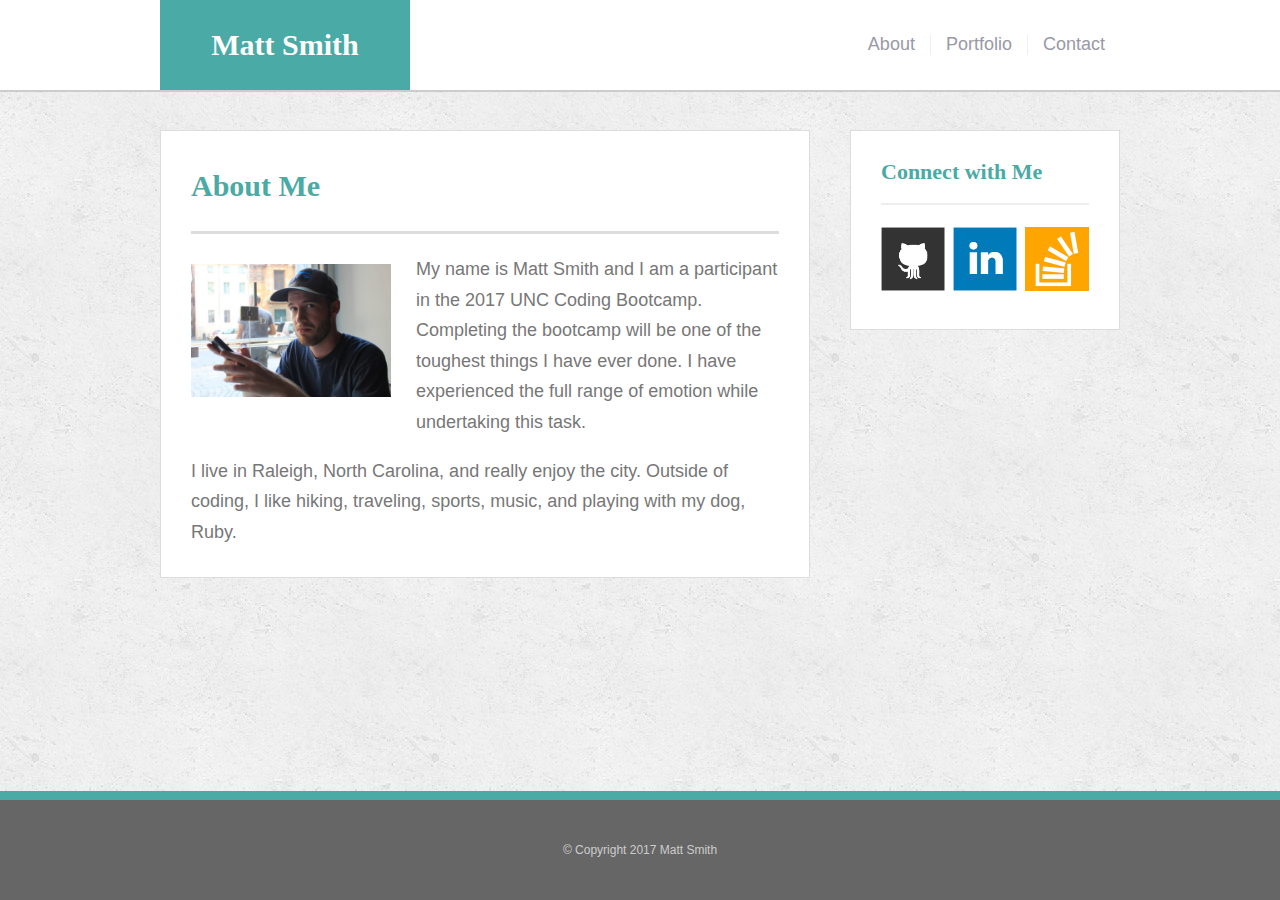
<file: index.html>
<!DOCTYPE html>
<html lang="en">
<head>

  <title>Matt Smith</title>

  <meta charset="UTF-8">
  <meta name="viewport" content="width=device-width, initial-scale=1.0">

  <link rel="stylesheet" type="text/css" href="assets/css/reset.css">

  <link rel="stylesheet" type="text/css" href="assets/css/style.css">
  </head>
</head>
<body>
  <!-- "wrapper" div for sticky footer -->
  <div class="wrapper">

    <header>
      <div id="header_block">
        <div id="header_name_text_block"><h1 id="header_name_text">Matt Smith</h1></div>
        <nav>
          <div class="nav_link"><p><a href="index.html">About</a></p></div>
          <div class="nav_vertical_bar"></div>
          <div class="nav_link"><p><a href="portfolio.html">Portfolio</a></p></div>
          <div class="nav_vertical_bar"></div>
           <div class="nav_link"><p><a href="contact.html">Contact</a></p></div>
        </nav>
      </div>
    </header>

    <div id="main_block">
      <section>
        <h2>About Me</h2>
        <div id="section_grey_line"></div>
        <img id="profile_image" src="assets/images/ProfilePic.jpg" alt="Matt Smith">

    <p>My name is Matt Smith and I am a participant in the 2017 UNC Coding Bootcamp. Completing the bootcamp will be one of the toughest things I have ever done. I have experienced the full range of emotion while undertaking this task.</p>
    <br>
    <p>I live in Raleigh, North Carolina, and really enjoy the city. Outside of coding, I like hiking, traveling, sports, music, and playing with my dog, Ruby.</p>
    </section>

      <aside>
        <h3>Connect with Me</h3>
        <div id="aside_grey_line"></div>
        <div id="social_images">
           <a href="https://github.com/smithmj90" target="_blank">
        <img src="assets/images/github-128.png" alt="GitHub">
        </a>
          <a href="https://www.linkedin.com/in/matt-smith-147526ab/" target="_blank">
        <img src="assets/images/linkedin-128.png" alt="LinkedIn">
        </a>
           <a href="https://stackoverflow.com/users/8373161/matt-smith" target="_blank">
        <img src="assets/images/stackoverflow-128.png" alt="Stack Overflow">
        </a>
        </div>
      </aside>
    </div>
  
    <!-- "push" div for sticky footer -->
    <div class="push"></div>
  </div>

  <footer>
    <div id="footer_text">&copy; Copyright 2017 Matt Smith</div>
  </footer>
</body>
</file>
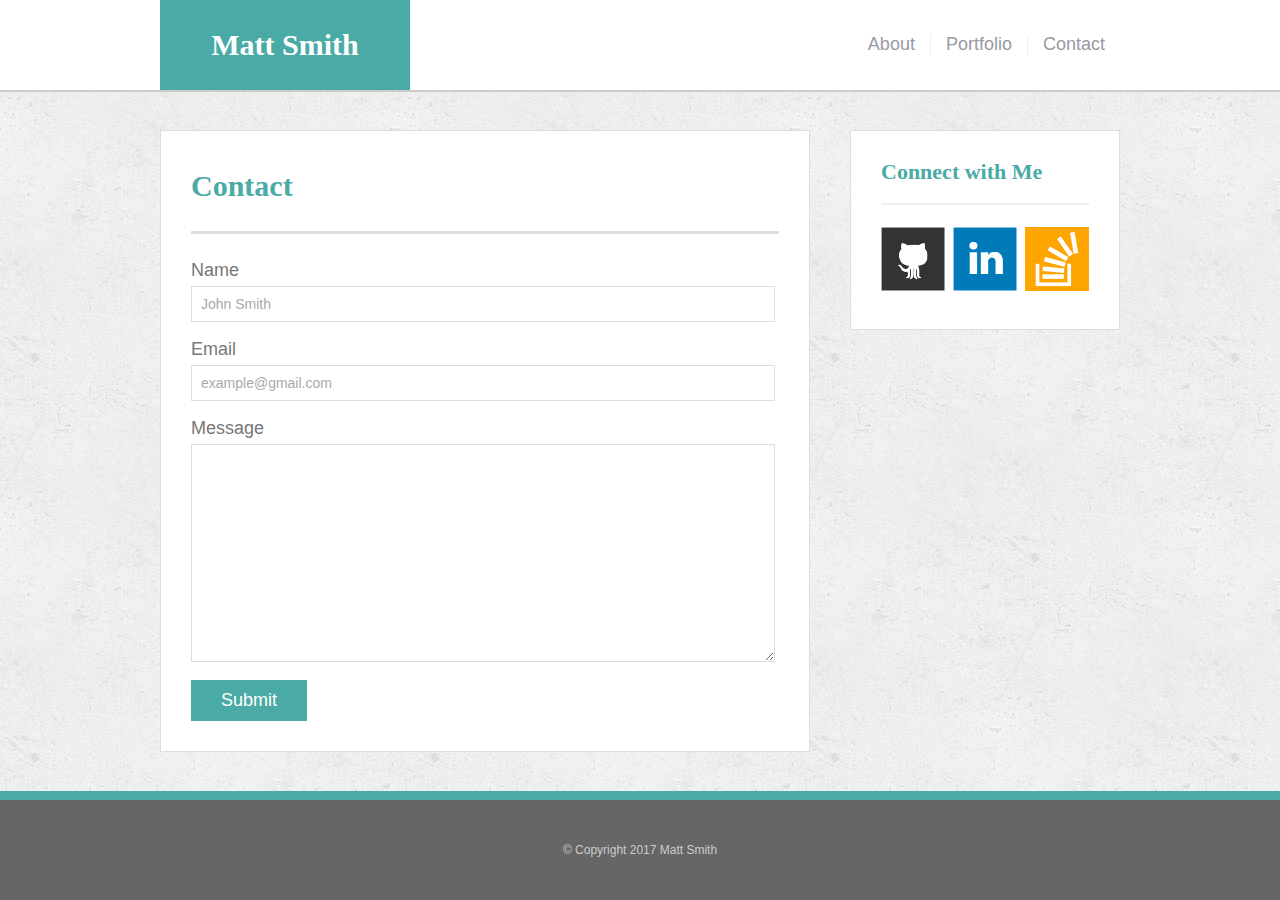
<file: contact.html>
<!DOCTYPE html>
<html lang="en">
<head>
	<title>Matt Smith</title>

	<meta charset="UTF-8">
	<meta name="viewport" content="width=device-width, initial-scale=1.0">
	
	<link rel="stylesheet" type="text/css" href="assets/css/reset.css">
	<link rel="stylesheet" type="text/css" href="assets/css/style.css">
</head>
<body>
	<!-- "wrapper" div for sticky footer -->
	<div class="wrapper">

		<header>
			<div id="header_block">
				<div id="header_name_text_block"><h1 id="header_name_text">Matt Smith</h1></div>
				<nav>
					<div class="nav_link"><p><a href="index.html">About</a></p></div>
					<div class="nav_vertical_bar"></div>
					<div class="nav_link"><p><a href="portfolio.html">Portfolio</a></p></div>
					<div class="nav_vertical_bar"></div>
					<div class="nav_link"><p><a href="contact.html">Contact</a></p></div>
				</nav>
			</div>
		</header>

		<div id="main_block">
			<section>
				<h2>Contact</h2>
				<div id="section_grey_line"></div>
				
				<form>
					<label>Name</label><br/>
					<input type="text" name="name" value="John Smith"><br/><br/>

					<label>Email</label><br/>
					<input type="email" name="email" value="example@gmail.com"><br/><br/>

					<label>Message</label><br/>
					<textarea name="message"></textarea><br/>

					<div id="submit_button"><input type="submit" value="Submit"></div>
				</form>
			</section>

			<aside>
				<h3>Connect with Me</h3>
				<div id="aside_grey_line"></div>
				<div id="social_images">
			 <a href="https://github.com/smithmj90" target="_blank">
        <img src="assets/images/github-128.png" alt="GitHub">
        </a>
          <a href="https://www.linkedin.com/in/matt-smith-147526ab/" target="_blank">
        <img src="assets/images/linkedin-128.png" alt="LinkedIn">
        </a>
           <a href="https://stackoverflow.com/users/8373161/matt-smith" target="_blank">
        <img src="assets/images/stackoverflow-128.png" alt="Stack Overflow">
        </a>	
				</div>
			</aside>
		</div>
	
		<!-- "push" div for sticky footer -->
		<div class="push"></div>
	</div>

	<footer>
		<div id="footer_text">&copy; Copyright 2017 Matt Smith</div>
	</footer>
</body>
</html>
</file>
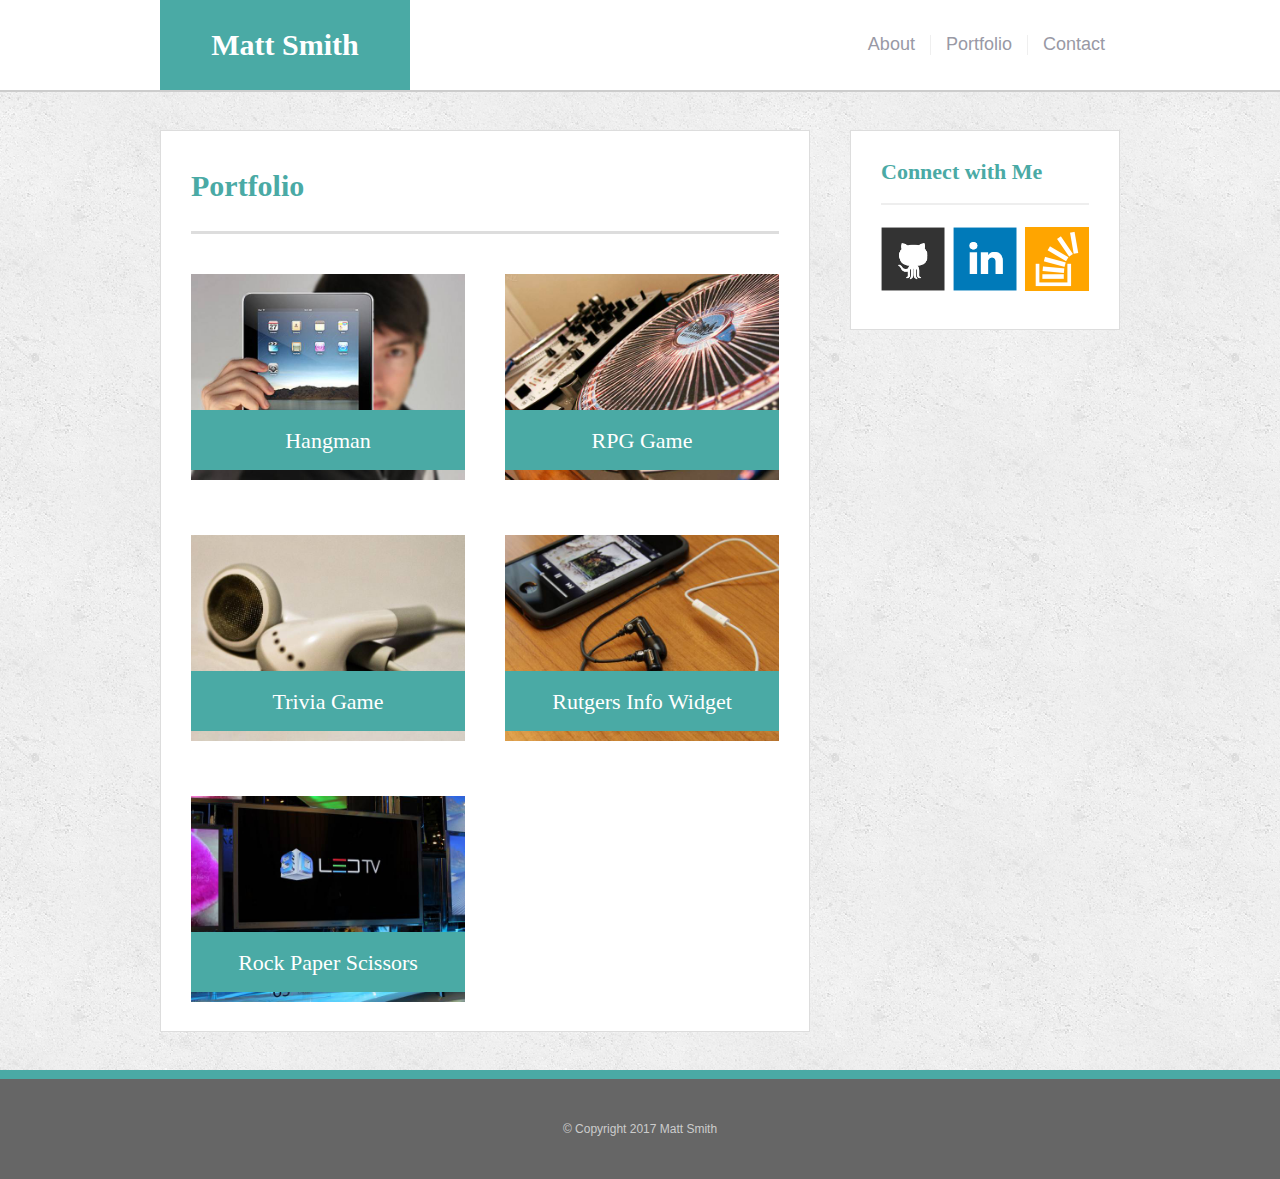
<file: portfolio.html>
<!DOCTYPE html>
<html lang="en">
<head>
	<title>Matt Smith</title>

	<meta charset="UTF-8">
	<meta name="viewport" content="width=device-width, initial-scale=1.0">

	<link rel="stylesheet" type="text/css" href="assets/css/reset.css">
	<link rel="stylesheet" type="text/css" href="assets/css/style.css">
</head>
<body>
	<!-- "wrapper" div for sticky footer -->
	<div class="wrapper">

		<header>
			<div id="header_block">
				<div id="header_name_text_block"><h1 id="header_name_text">Matt Smith</h1></div>
				<nav>
					<div class="nav_link"><p><a href="index.html">About</a></p></div>
					<div class="nav_vertical_bar"></div>
					<div class="nav_link"><p><a href="portfolio.html">Portfolio</a></p></div>
					<div class="nav_vertical_bar"></div>
					<div class="nav_link"><p><a href="contact.html">Contact</a></p></div>
				</nav>
			</div>
		</header>

		<div id="main_block">
			<section>
				<h2>Portfolio</h2>
				<div id="section_grey_line"></div>

				<div id="portfolio_pic_block">
					<div class="portfolio_pic">
						<a href="#"><div class="portfolio_pic_text_block">Hangman</div></a>
						<img class="resize" src="assets/images/technics-q-c-640-480-1.jpg" alt="Hangman">
					</div>
					<div class="portfolio_pic">
						<a href="#"><div class="portfolio_pic_text_block">RPG Game</div></a>
						<img class="resize" src="assets/images/technics-q-c-640-480-2.jpg" alt="RPG Game">
					</div>
					<div class="portfolio_pic">
						<a href="#"><div class="portfolio_pic_text_block">Trivia Game</div></a>
						<img class="resize" src="assets/images/technics-q-c-640-480-5.jpg" alt="Trivia Game">
					</div>
					<div class="portfolio_pic">
						<a href="#"><div class="portfolio_pic_text_block">Rutgers Info Widget</div></a>
						<img class="resize" src="assets/images/technics-q-c-640-480-7.jpg" alt="Rutgers Info Widget">
					</div>
					<div class="portfolio_pic">
						<a href="#"><div class="portfolio_pic_text_block">Rock Paper Scissors</div></a>
						<img class="resize" src="assets/images/technics-q-c-640-480-9.jpg" alt="Rock Paper Scissors">
					</div>
				</div>
			</section>

			<aside>
				<h3>Connect with Me</h3>
				<div id="aside_grey_line"></div>
				<div id="social_images">
			 <a href="https://github.com/smithmj90" target="_blank">
        <img src="assets/images/github-128.png" alt="GitHub">
        </a>
          <a href="https://www.linkedin.com/in/matt-smith-147526ab/" target="_blank">
        <img src="assets/images/linkedin-128.png" alt="LinkedIn">
        </a>
           <a href="https://stackoverflow.com/users/8373161/matt-smith" target="_blank">
        <img src="assets/images/stackoverflow-128.png" alt="Stack Overflow">
        </a>
				</div>
			</aside>
		</div>

		<!-- "push" div for sticky footer -->
		<div class="push"></div>
	</div>

	<footer>
		<div id="footer_text">&copy; Copyright 2017 Matt Smith</div>
	</footer>
</body>
</html>
</file>
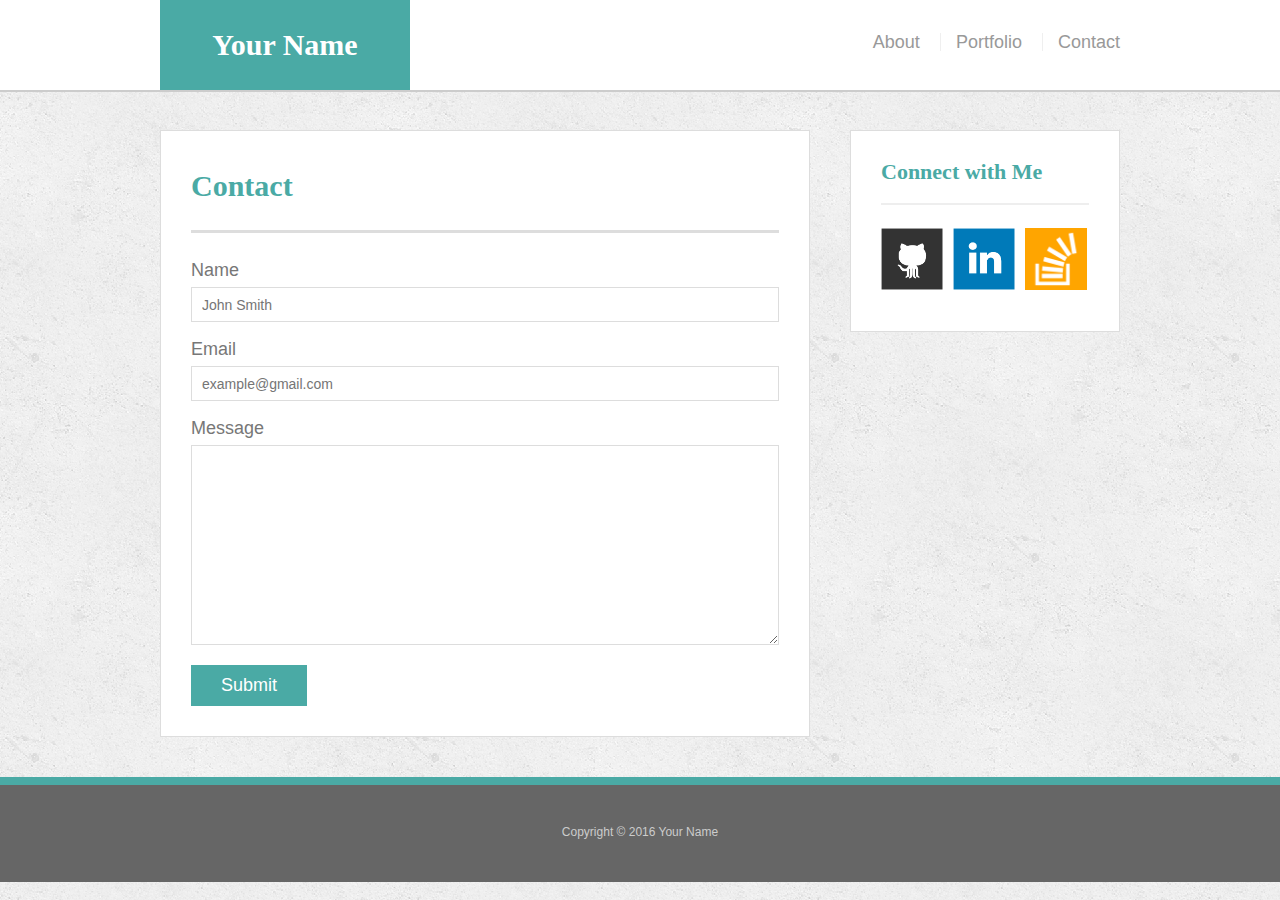
<file: bonus/hover-styles.html>
<!doctype html>
<html lang="en-us">

<head>
  <meta charset="UTF-8">
  <title>Hover Styling</title>
  <link rel="stylesheet" type="text/css" href="assets/css/reset.css">
  <link rel="stylesheet" type="text/css" href="assets/css/style.css">
</head>

<body>

  <header id="masthead">
    <div class="container">
      <a href="#" id="logo">Your Name</a>
      <nav>
        <a href="#">About</a>
        <a href="#">Portfolio</a>
        <a href="#">Contact</a>
      </nav>
    </div>
  </header>

  <div id="main-container" class="container">
    <section class="main-section">
      <h1>Contact</h1>

      <form id="contact-form">
        <ul>
          <li>
            <label for="name">Name</label>
            <input type="text" id="name" name="name" placeholder="John Smith" required="required">
          </li>
          <li>
            <label for="email">Email</label>
            <input type="email" id="email" name="email" placeholder="example@gmail.com" required="required">
          </li>
          <li>
            <label for="message">Message</label>
            <textarea id="message" name="message" required="required"></textarea>
          </li>
        </ul>
        <input type="submit">
      </form>

    </section>

    <section class="sidebar">
      <div id="connect">
        <h2>Connect with Me</h2>

        <img src="assets/images/github-128.png" class="social" alt="Github">
        <img src="assets/images/linkedin-128.png" class="social" alt="LinkedIn">
        <img src="assets/images/stackoverflow-128.png" class="social" alt="Stack Overflow">
      </div>
    </section>
  </div>

  <footer>
    <div class="container">
      Copyright &copy; 2016 Your Name
    </div>
  </footer>
</body>

</html>
</file>
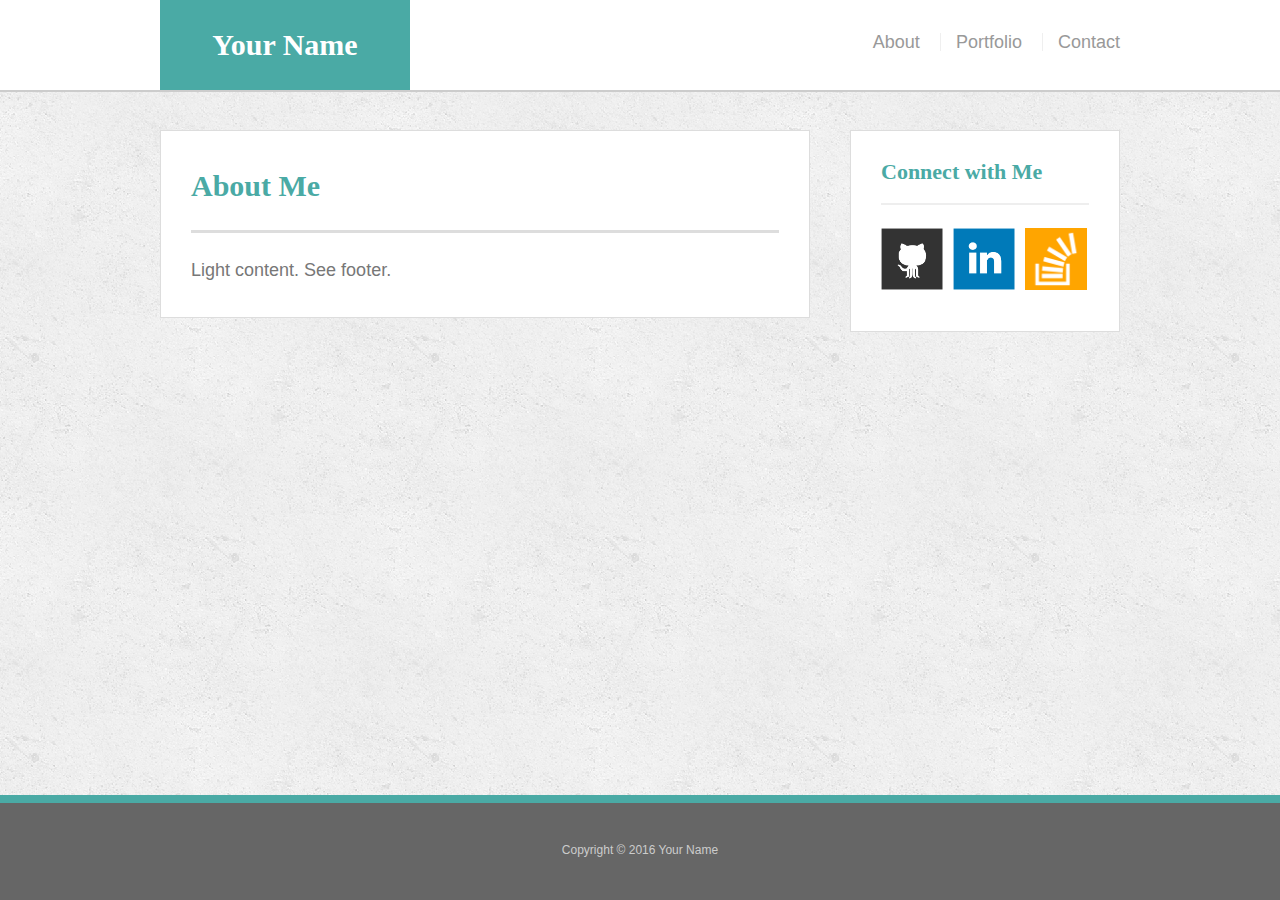
<file: bonus/sticky-footer.html>
<!doctype html>
<html lang="en-us">

<head>
  <meta charset="UTF-8">
  <title>Sticky Footer</title>
  <link rel="stylesheet" type="text/css" href="assets/css/reset.css">
  <link rel="stylesheet" type="text/css" href="assets/css/style.css">
</head>

<body>

  <header id="masthead">
    <div class="container">
      <a href="#" id="logo">Your Name</a>
      <nav>
        <a href="#">About</a>
        <a href="#">Portfolio</a>
        <a href="#">Contact</a>
      </nav>
    </div>
  </header>

  <div class="wrapper">
    <div id="main-container" class="container">
      <section class="main-section">
        <h1>About Me</h1>

        <p>Light content. See footer.</p>

      </section>

      <section class="sidebar">
        <div id="connect">
          <h2>Connect with Me</h2>

          <img src="assets/images/github-128.png" class="social" alt="Github">
          <img src="assets/images/linkedin-128.png" class="social" alt="LinkedIn">
          <img src="assets/images/stackoverflow-128.png" class="social" alt="Stack Overflow">
        </div>
      </section>

      <div class="push"></div>
    </div>
  </div>

  <footer>
    <div class="container">
      Copyright &copy; 2016 Your Name
    </div>
  </footer>
</body>

</html>
</file>
<file: assets/css/style.css>
* {
	margin: 0
}

html, body {
	height: 100%;
}

.wrapper {
	min-height: 100%;
	height: auto !important;
	height: 100%;
	margin: 0 auto -109px;
}

.push {
	height: 109px;
}


/* selectors for all HTML tags across all pages */
body {
	background: url("../images/concrete_seamless.png");
	margin: 0px;
	padding: 0px;

	font-family: 'Arial', 'Helvetica Neue', Helvetica, sans-serif;
	font-size: 18px;
	color: #777777;
}

a {
	color: #9999A5;
	text-decoration: none;
}

h1, h2, h3 {
	font-family: 'Georgia', Times, "Times New Roman", serif;
	font-weight: bold;
	font-size: 30px;
	color: #4aaaa5;
}

h3 {
	font-size: 22px
}


/* selectors for header content */
header {
	background: #ffffff;
	border-bottom: 2px solid #cccccc;
	max-width: 100%;
}

#header_block {
	width: 960px;
	height: 90px;
	margin: 0px auto;

	display: flex;
	align-items: center;
	justify-content: space-between;
}

#header_name_text_block {
	background: #4aaaa5;
	width: 250px;
	height: 90px;

	display: flex;
	align-items: center;
}

#header_name_text {
	margin: auto;
	color: white;
}


/* selectors for nav content */
nav {
	height: 20px;
	display: flex;
	justify-content: flex-end;
}

.nav_link {
	background: white;
	height: 100%;
	padding: 0px 15px;

	transition: all 0.2s linear;
}

.nav_link:hover {
	background: #efefef;
}

.nav_vertical_bar {
	background: #efefef;
	width: 1px; 
	height: 100%;
}


/* selectors for main content (section + aside) */
#main_block {
	width: 960px;
	margin: 38px auto;

	display: flex;
	justify-content: space-between;
}

section, aside {
	background: #ffffff;
	border: 1px solid #dddddd;
	width: 588px;
	padding: 40px 30px 30px 30px;
}

section p {
	line-height: 170%;
}

#section_grey_line {
	background: #dddddd;
	height: 3px;
	margin: 30px 0 20px 0;
}

aside {
	width: 208px;
	height: 133px;
	padding: 30px 30px 35px 30px;
}

aside img {
	width: 64px;
	height: 64px;

	transition: all 0.2s linear;
}

aside img:hover {
	opacity: 0.7;
}

#aside_grey_line {
	background: #EEEEEE;
	height: 2px;
	margin: 20px 0 22px 0;
}

#social_images {
	display: flex;
	justify-content: space-between;
}


/* selectors for footer content */
footer {
	background: #666666;
	border-top: 9px solid #4aaaa5;
	height: 100px;

	display: flex;
	align-items: center;
	justify-content: center;
}

#footer_text {
	font-size: 12px;
	color: #cccccc;
}


/* selectors unique to index.html*/
#profile_image {
	margin: 10px 25px 10px 0px;
	float: left;
	width: 200px;
	height: auto;
}


/* selectors unique to portfolio.html*/
#portfolio_pic_block {
	width: 588px;
	margin-top: 40px;
	display: flex;
	justify-content: space-between;
	flex-wrap: wrap;
}

.resize {
	 width: 274px;
}

.portfolio_pic {
	height: 205px;
	margin-bottom: 56px;
	position: relative;
}

.portfolio_pic:last-child {
	margin-bottom: 0px;
}

.portfolio_pic_text_block {
	background: #4aaaa5;
	width: 100%;
	height: 40px;
	margin-top: 136px;
	padding-top: 20px;
	position: absolute;

	font-family: 'Georgia', Times, Times New Roman, serif;
	font-size: 22px;
	color: white;
	text-align: center;

	transition: all 0.2s linear;
}

.portfolio_pic_text_block:hover {
	background: #777777;
}


/* selectors unique to contact.html */
form {
	margin-top: 27px;
}

input, textarea {
	border: 1px solid #dddddd;
	width: 564px;
	margin-top: 7px;
	padding: 9px;

	font-size: 14px;
	color: #a9a9a9;
}

input[type=submit] {
	background: #4aaaa5;
	border: 0px;
	outline: none;
	width: auto;
	margin-top: 15px;
	padding: 10px 30px;

	font-size: 18px;
	color: white;

	transition: all 0.2s linear;
}

input[type=submit]:hover {
	background: #777777;
}

textarea {
	height: 198px;
}

/* media queries for various screen widths */
@media screen and (max-width: 980px) {

header {
width: 100%;
height: 90px;
}

#header_block {
width: 718px;
}

#main_block {
width: 718px;
}

section {
width: 350px;
}

#profile_image {
width: 350px;
margin: 10px auto 16px auto;
float: none;
}

.portfolio_pic, .portfolio_pic img {
width: 100%;
max-width: 300px;
height: 100%
max-height: 310px;
}

input, textarea {
width: 325px;
margin-top: 7px;
padding: 9px;
font-size: 14px;
}

aside {
width: 190px;
height: 125px;
padding: 30px 30px 35px 30px;
}
}

@media screen and (max-width: 768px) {
#header_block {
width: 100%;
max-width: 550px;
float:left;
}

#main_block {
width: 75%;
max-width: 665px;
flex-wrap: wrap;
}

section {
width: 100%;
margin-bottom: 38px;
}

aside {
width: 100%;
}

input, textarea {
width: 500px;
margin-top: 7px;
padding: 9px;
font-size: 14px;
}

#social_images {
justify-content: flex-start;
}

#social_images img {
margin-right: 10px;
}

#profile_image {
width: 50%;
margin: 10px 16px 10px 16px;
float: left;
}

.portfolio_pic, .portfolio_pic img {
width: 275px;
height: 205px;
}

nav {
float:right;
}

.nav_link {
text-align: right;
}
}

@media screen and (max-width: 640px) {
#header_block {
width: 100%;
height: 122px;
display: block;
margin: 0px;
}

header {
	width: 200%;
	height: 125px;
}

#header_name_text_block {
width: 125%;
height: 50%;
margin: 0px;
}

nav {
height: 50px;
width: 100%;
max-width: 472px;
}

.nav_link {
width: 33.3%;
height: 38px;
margin-top: 25px;
padding: 0;
text-align: center;
}

#main_block {
width: 100%;
height: 80%;
max-width: 472px;
flex-wrap: wrap;
}

section {
width: 100%;
max-width: 640px;
margin-bottom: 38px;
}

aside {
width: 100%;
}

#social_images {
justify-content: flex-start;
}

#social_images img {
margin-right: 10px;
}

#profile_image {
width: 100%;
margin: 10px auto 16px auto;
float: none;
}

.portfolio_pic, .portfolio_pic img {
width: 100%;
max-width: 410px;
height: 100%;
max-height: 306px;
}

input, textarea {
width: 450px;
margin-top: 7px;
padding: 9px;
font-size: 14px;
}
}
</file>
<file: bonus/assets/css/style.css>
body {
  font-family: Arial, "Helvetica Neue", Helvetica, sans-serif;
  font-size: 18px;
  line-height: 34px;
  color: #777;
  background: url("../images/concrete_seamless.png");
}

* {
  box-sizing: border-box;
  margin: 0;
}

/* sticky footer styling */

/* http://ryanfait.com/html5-sticky-footer/ */

html,
body {
  height: 100%;
}

.wrapper {
  height: auto !important;
  height: 100%;
  min-height: 100%;
  margin: 0 auto -105px;
}

footer,
.push {
  height: 105px;
}

/* end sticky footer styling */

/* start hover styling */

#logo:hover,
input[type=submit]:hover {
  background: #5e7f7e;
}

nav a:hover {
  color: #5e7f7e;
}

.social:hover {
  cursor: pointer;
  opacity: 0.8;
}

/* end hover styling */

/* general styling */

.container {
  width: 100%;
  max-width: 960px;
  margin: 0 auto;
  clear: both;
}

h1,
h2,
h3,
p {
  margin-bottom: 20px;
}

p:last-child {
  margin-bottom: 0;
}

h1,
h2,
h3 {
  font-family: Georgia, Times, "Times New Roman", serif;
  font-weight: 700;
  color: #4aaaa5;
}

h1 {
  padding-bottom: 20px;
  font-size: 30px;
  line-height: 49px;
  border-bottom: 3px solid #ddd;
}

h2,
h3 {
  font-size: 22px;
}

/* header */

#masthead {
  position: fixed;
  z-index: 99;
  width: 100%;
  margin: 0 0 30px;
  overflow: auto;
  color: #fff;
  background: #fff;
  border-bottom: 2px solid #ccc;
}

#logo {
  float: left;
  width: 250px;
  height: 90px;
  font-family: Georgia, Times, "Times New Roman", serif;
  font-size: 30px;
  font-weight: 700;
  line-height: 90px;
  color: #fff;
  text-align: center;
  text-decoration: none;
  background: #4aaaa5;
}

nav {
  float: right;
  margin-top: 25px;
}

nav a {
  display: inline-block;
  padding-left: 15px;
  margin-left: 15px;
  line-height: 18px;
  color: #999;
  text-decoration: none;
  border-left: 1px solid #efefef;
}

nav a:first-child {
  border-left: 0 none;
}

/* footer */

footer {
  padding: 30px 0;
  clear: both;
  font-size: 12px;
  color: #fff;
  color: #ccc;
  text-align: center;
  background: #666;
  border-top: 8px solid #4aaaa5;
}

/* sidebar */

.sidebar {
  float: right;
  width: 100%;
  max-width: 270px;
  padding: 30px;
  margin-bottom: 20px;
  background: #fff;
  border: 1px solid #ddd;
}

h3,
.sidebar h2 {
  padding-bottom: 20px;
  margin-bottom: 15px;
  line-height: 22px;
  border-bottom: 2px solid #eee;
}

.social {
  width: 62px;
  height: 62px;
  margin-top: 8px;
  margin-right: 5px;
}

.social:last-child {
  margin-right: 0;
}

/* main */

#main-container {
  padding-top: 130px;
}

.main-section {
  float: left;
  width: 100%;
  max-width: 650px;
  padding: 30px;
  margin: 0 0 40px;
  background: #fff;
  border: 1px solid #ddd;
}

/* contact page */

#contact-form ul {
  margin-bottom: 20px;
}

#contact-form li {
  margin-bottom: 10px;
}

label,
input[type=text],
input[type=email],
textarea {
  display: block;
  width: 100%;
}

input[type=text],
input[type=email],
textarea {
  height: 35px;
  padding: 0 10px;
  font-size: 14px;
  border: 1px solid #ddd;
}

textarea {
  height: 200px;
}

input[type=submit] {
  padding: 10px 30px;
  font-size: 18px;
  color: #fff;
  cursor: pointer;
  background: #4aaaa5;
  border: 0 none;
}
</file>
